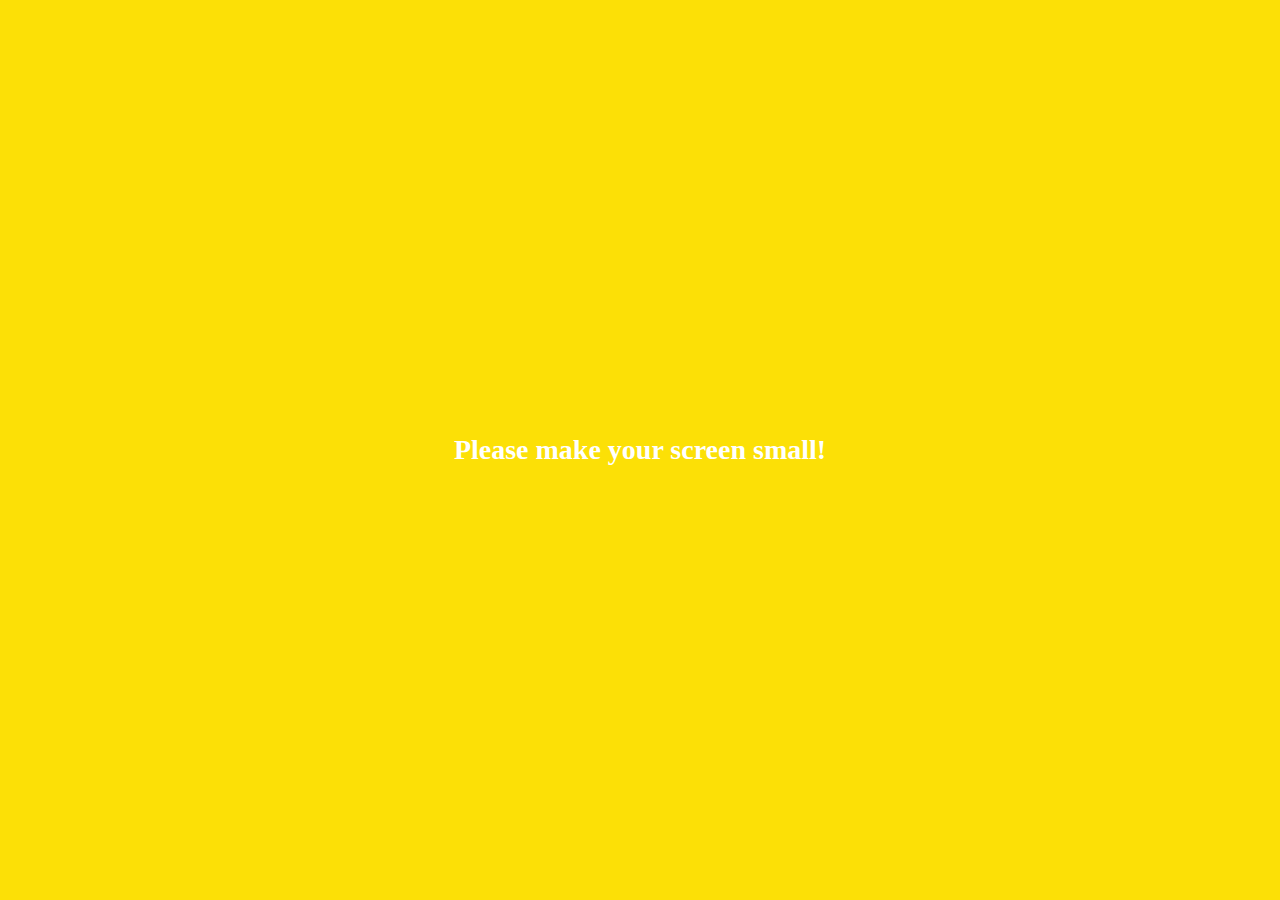
<file: index.html>
<!DOCTYPE html>
<html lang="en">
  <head>
    <meta charset="UTF-8" />
    <meta name="viewport" content="width=device-width, initial-scale=1.0" />
    <meta http-equiv="X-UA-Compatible" content="ie=edge" />
    <link
      rel="stylesheet"
      href="https://use.fontawesome.com/releases/v5.9.0/css/all.css"
      integrity="sha384-i1LQnF23gykqWXg6jxC2ZbCbUMxyw5gLZY6UiUS98LYV5unm8GWmfkIS6jqJfb4E"
      crossorigin="anonymous"
    />
    <link rel="stylesheet" href="css/style.css" />
    <title>Chats</title>
  </head>
  <body>
    <div class="status-bar">
      <div class="status-bar__column">
        <span class="status-bar__clock">13:23</span>
      </div>

      <div class="status-bar__column">
        <i class="far fa-clock"></i>
        <i class="fas fa-volume-mute"></i>
        <i class="fas fa-wifi"></i>
        <span class="status-bar__battery-level">100%</span>
        <i class="fas fa-battery-full"></i>
      </div>
    </div>

    <header class="header">
      <div class="header__header-column">
        <h1 class="class header__title">Chats</h1>
      </div>
      <div class="header__header-column">
        <span class="header__icon">
          <i class="fas fa-search"></i>
        </span>
        <span class="header__icon">
          <i class="fas fa-comment"></i>
        </span>
        <span class="header__icon">
          <i class="fas fa-cog"></i>
        </span>
      </div>
    </header>

    <main class="chats">
      <ul class="chats__list">
        <li class="chats__chat chat">
          <a href="chat.html">
            <div class="chats__chat friend friend--lg">
              <div class="friend__column">
                <img
                  src="images/avatar.png"
                  alt=""
                  class="m-avatar friend__avatar"
                />
                <div class="friend__content">
                  <span class="friend__name">
                    Lynn
                  </span>
                  <span class="friend__bottom-text">
                    Going home!
                  </span>
                </div>
              </div>

              <div class="friend__column">
                <span class="chat__timestamp">
                  March 8
                </span>
              </div>
            </div>
          </a>
        </li>
      </ul>
    </main>

    <nav class="nav">
      <ul class="nav__list">
        <li class="nav__list-item">
          <a href="friends.html" class="nav__list-link">
            <i class="far fa-user"></i>
          </a>
        </li>
        <li class="nav__list-item">
          <a href="index.html" class="nav__list-link">
            <div class="nav__badge">8</div>
            <i class="fas fa-comment"></i>
          </a>
        </li>
        <li class="nav__list-item">
          <a href="find.html" class="nav__list-link">
            <i class="fas fa-search"></i>
          </a>
        </li>
        <li class="nav__list-item">
          <a href="more.html" class="nav__list-link">
            <i class="fas fa-ellipsis-h"></i>
          </a>
        </li>
      </ul>
    </nav>
    <div class="bigScreen">
      <span class="bigScreen__text">Please make your screen small!</span>
    </div>
  </body>
</html>
</file>
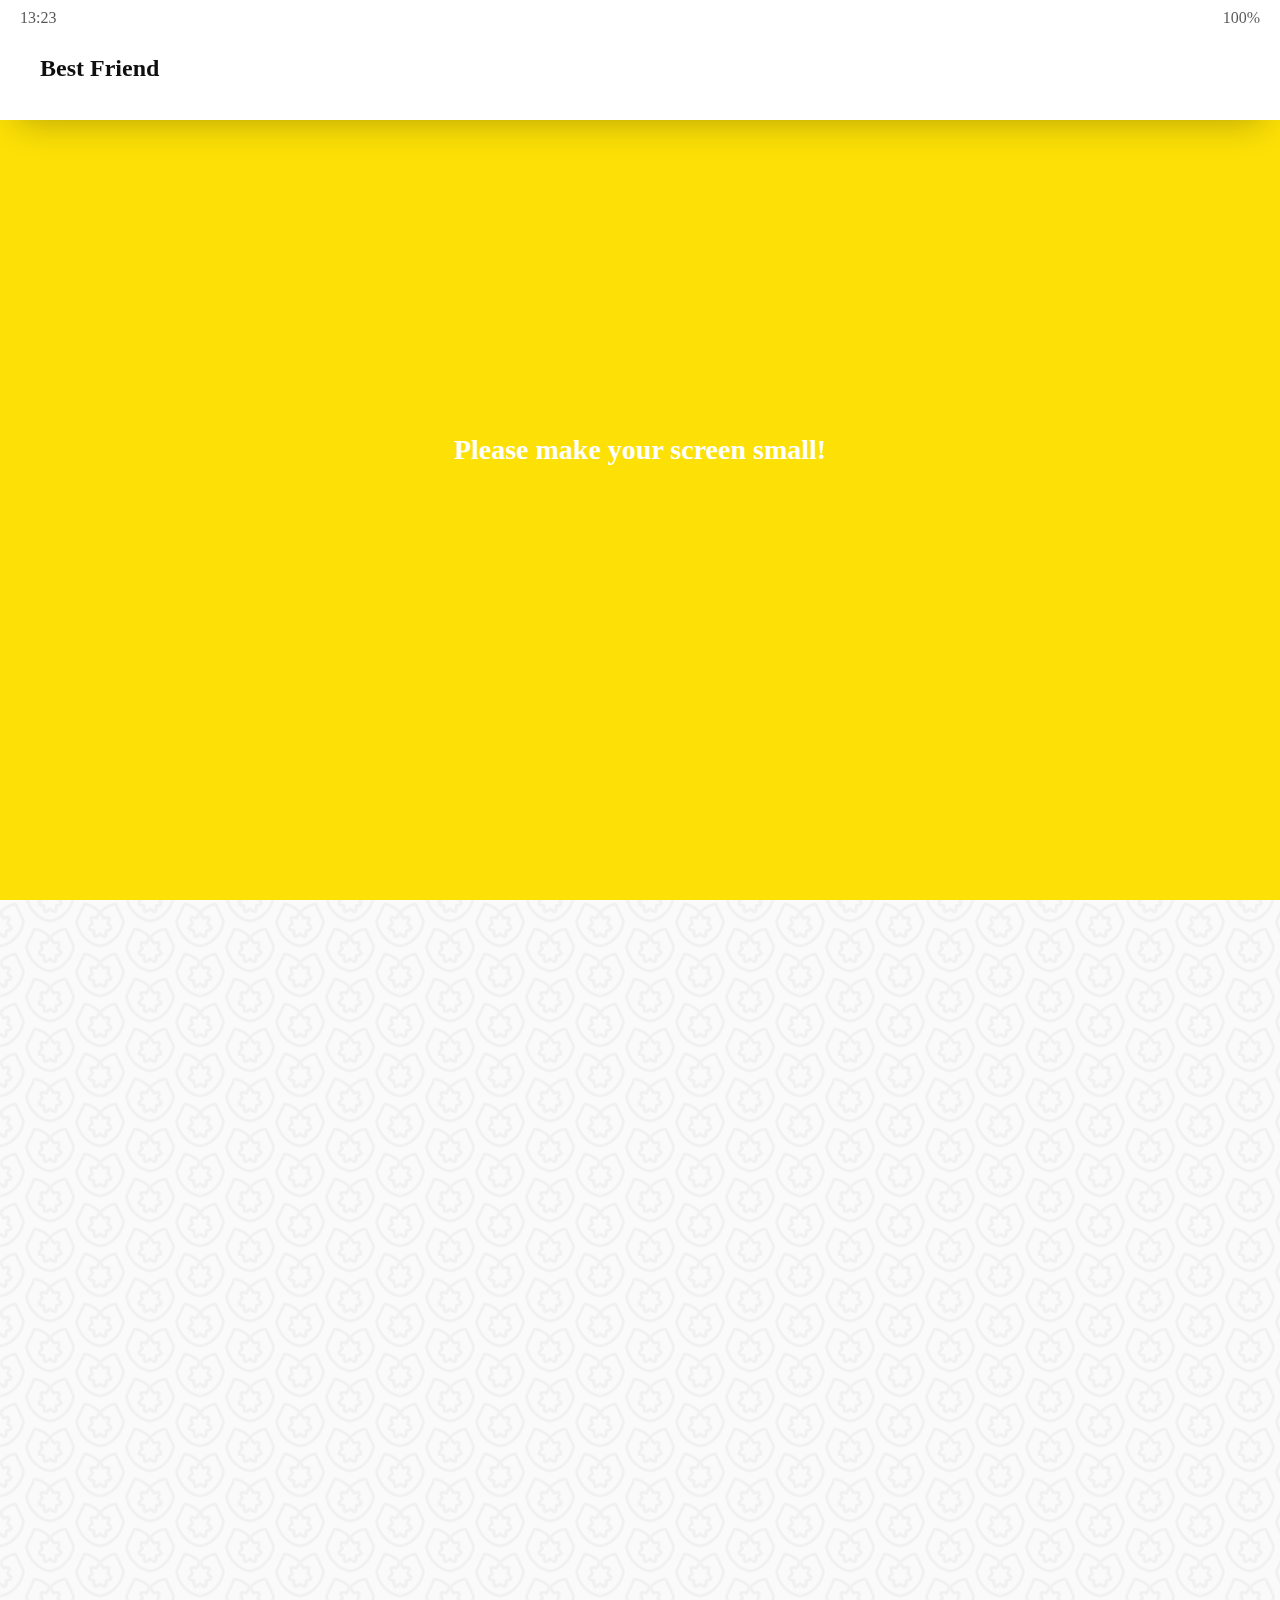
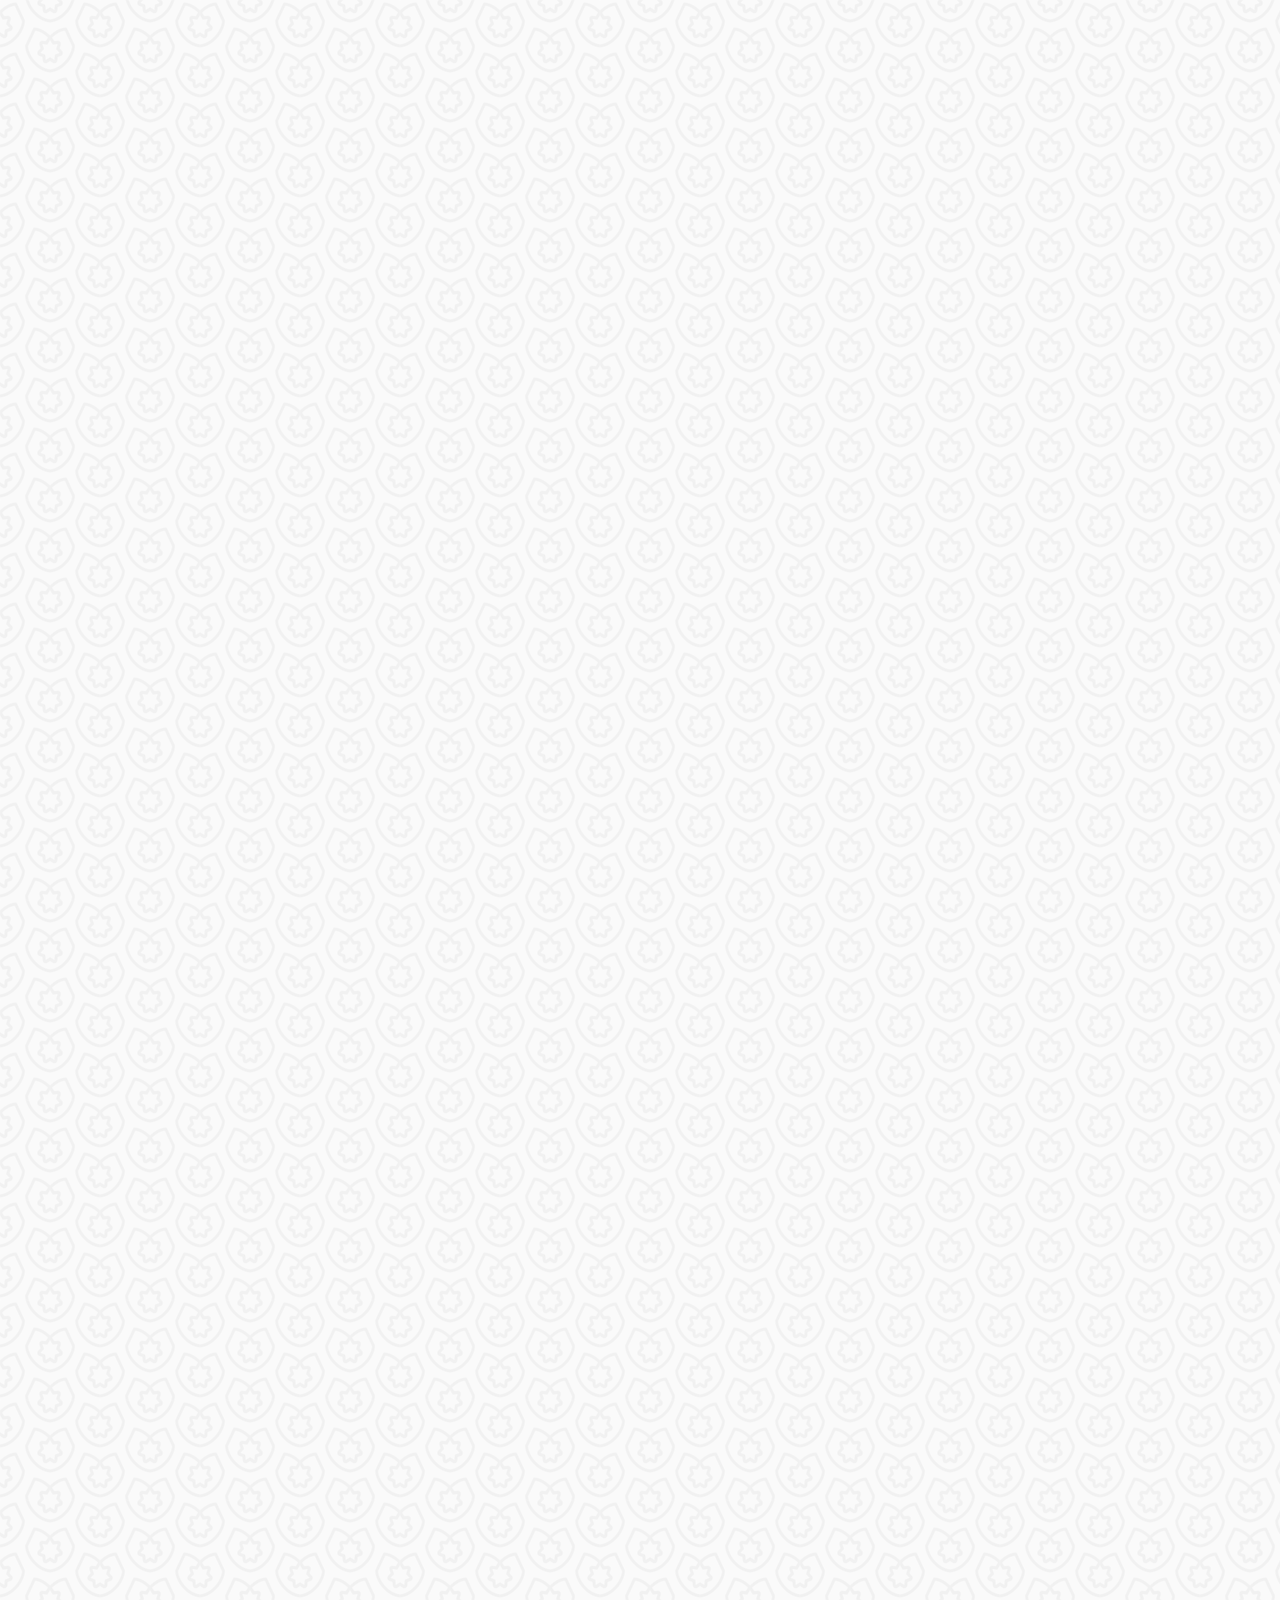
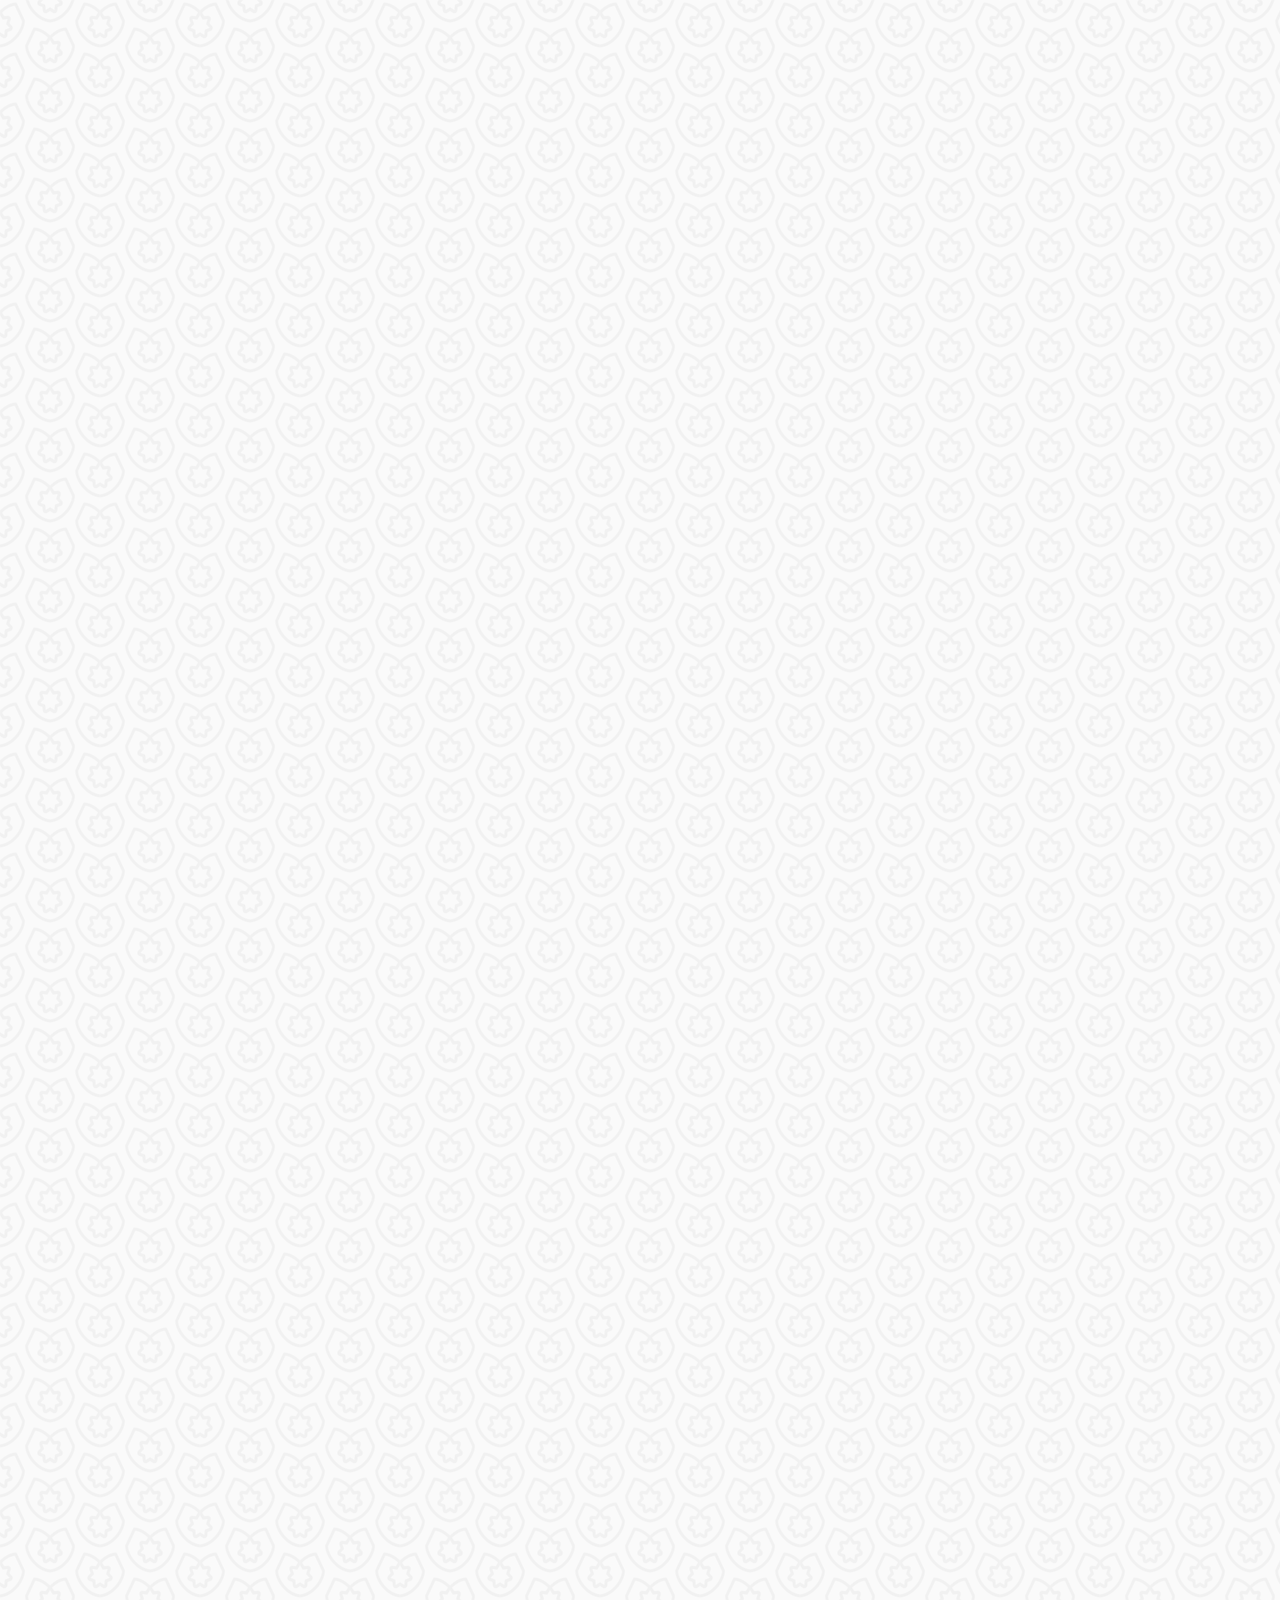
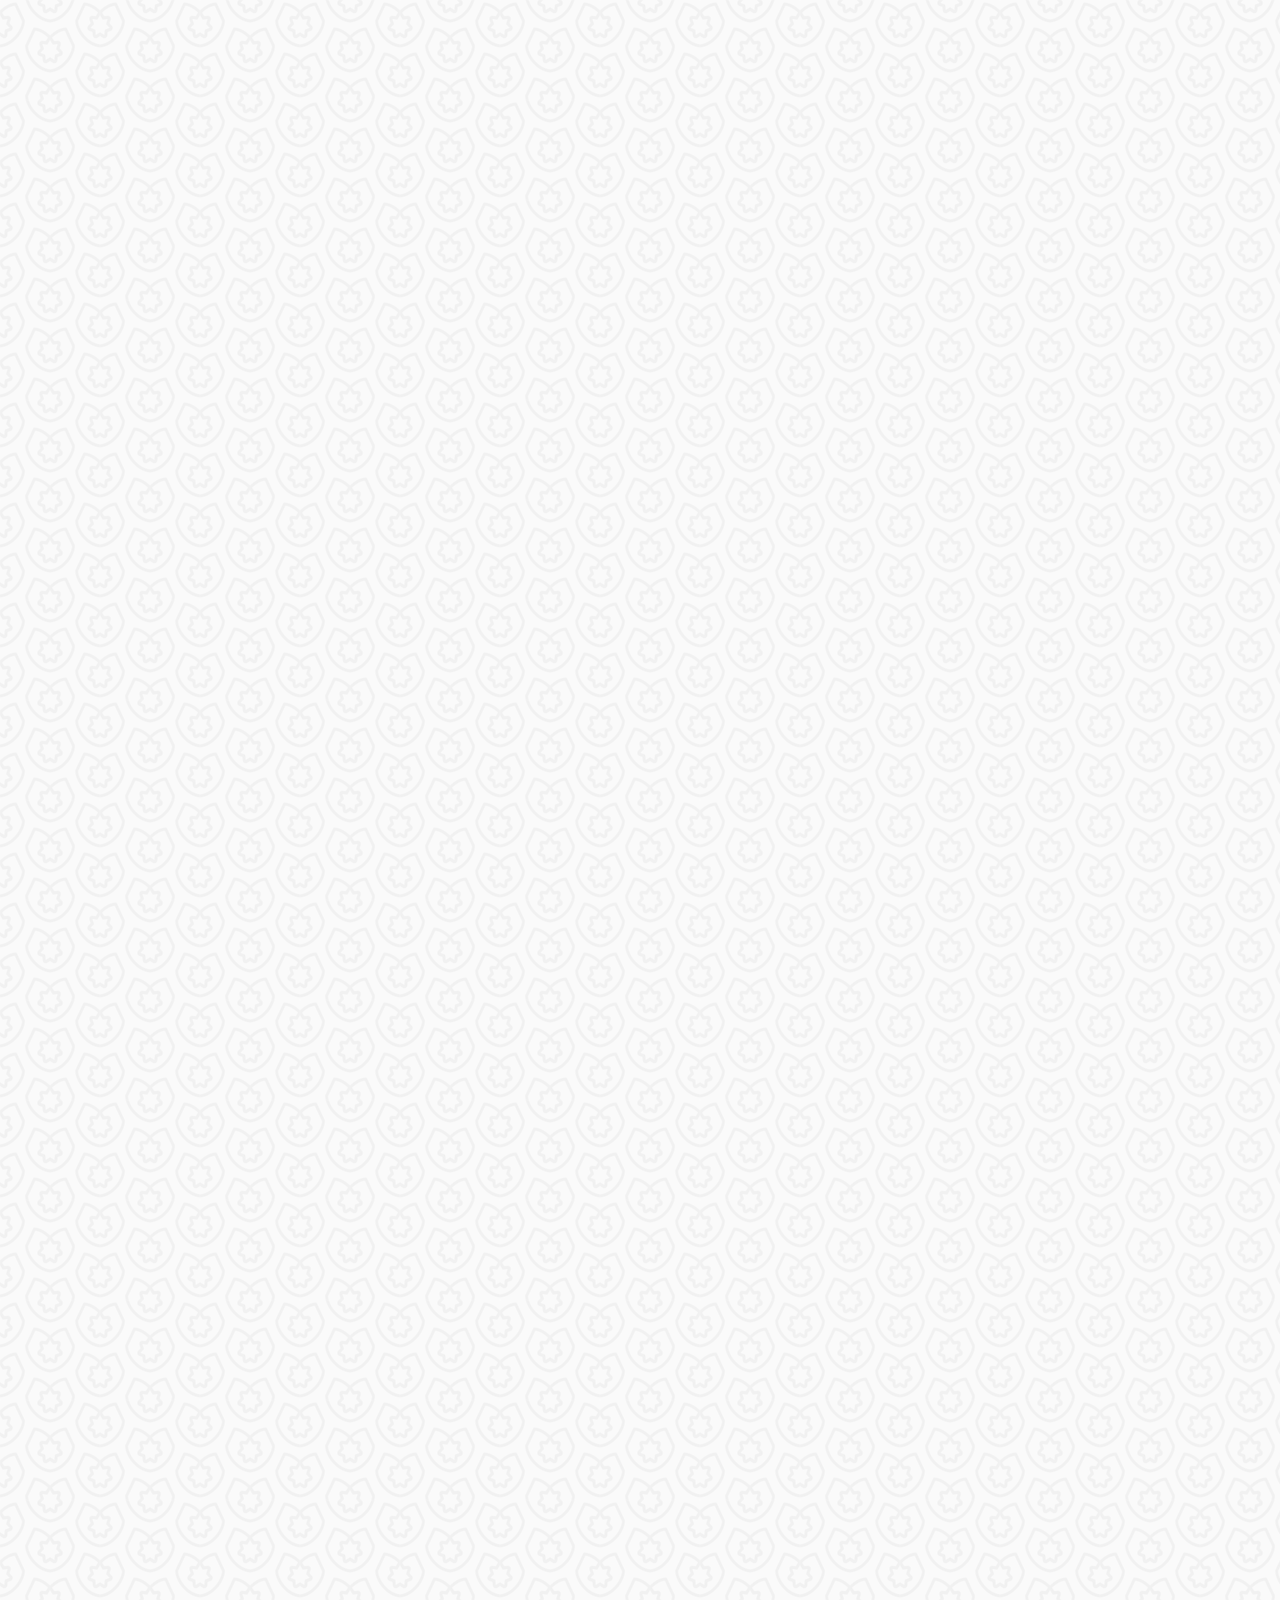
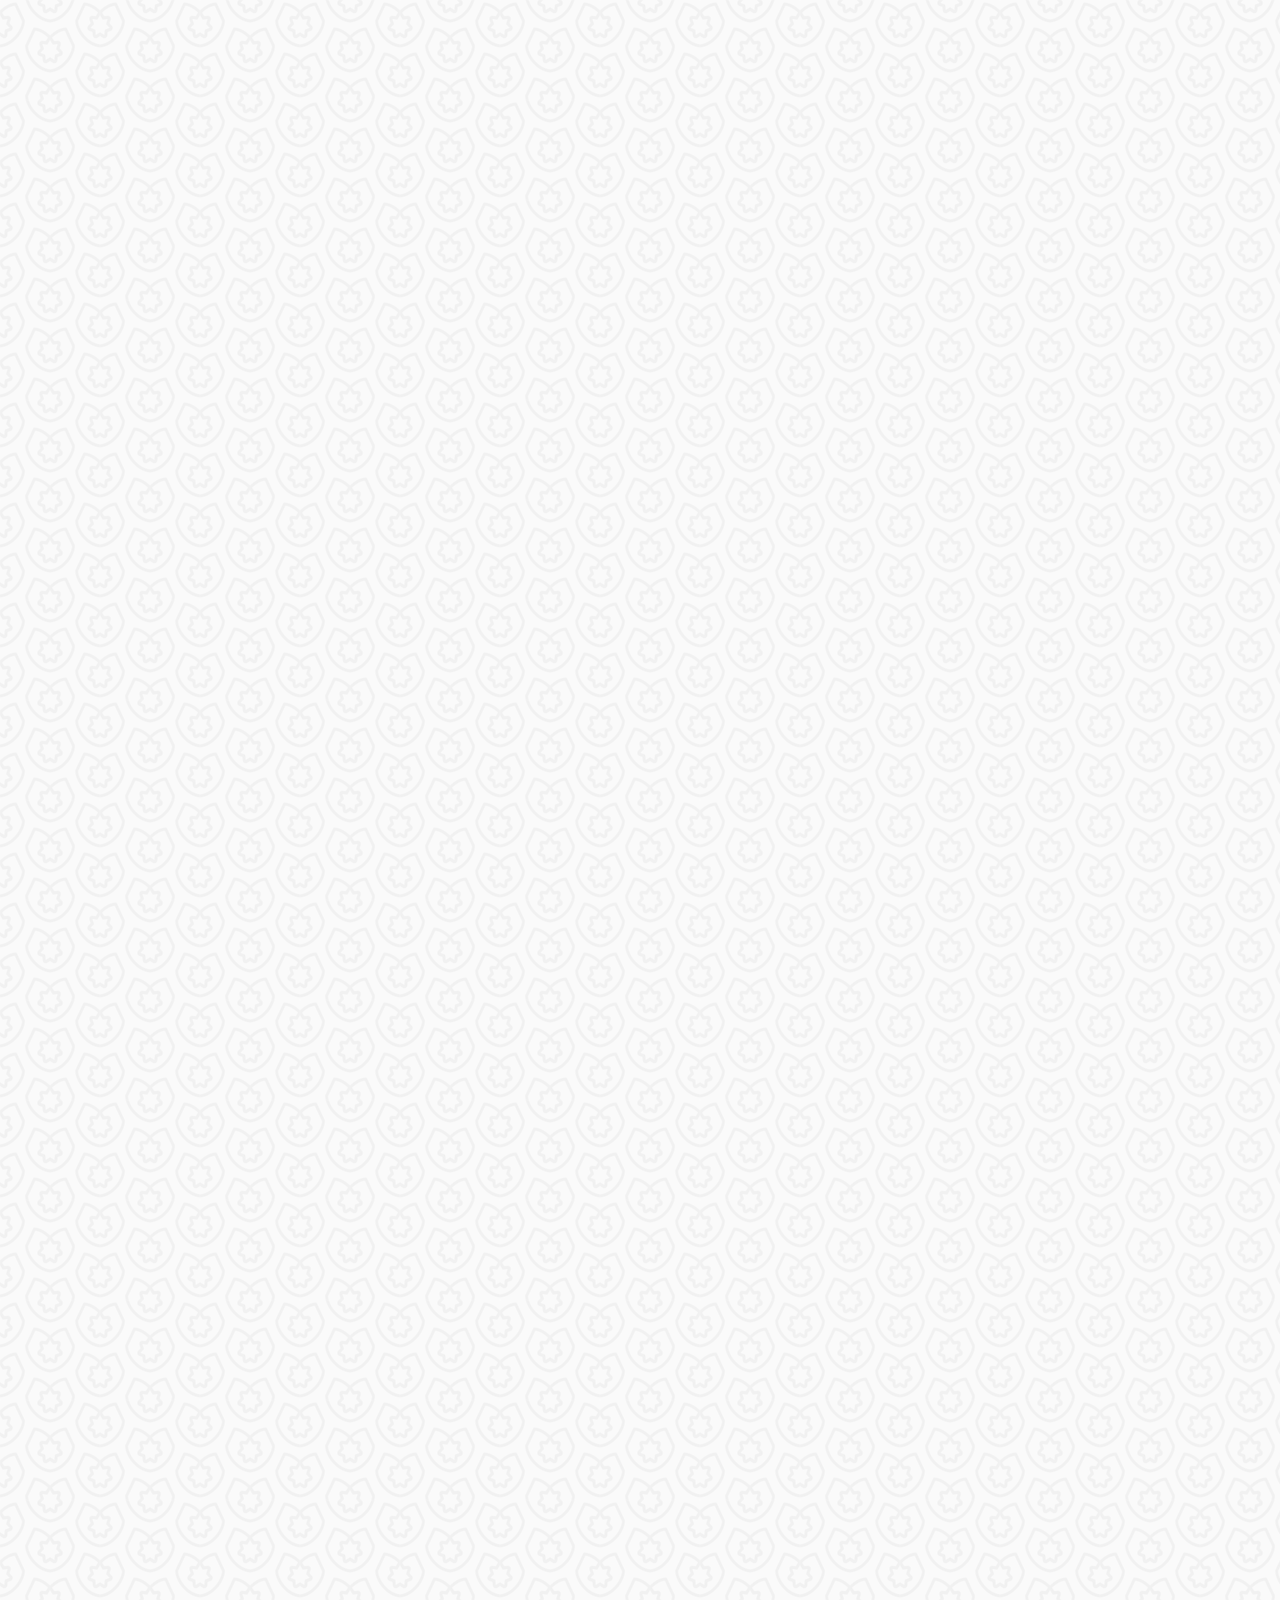
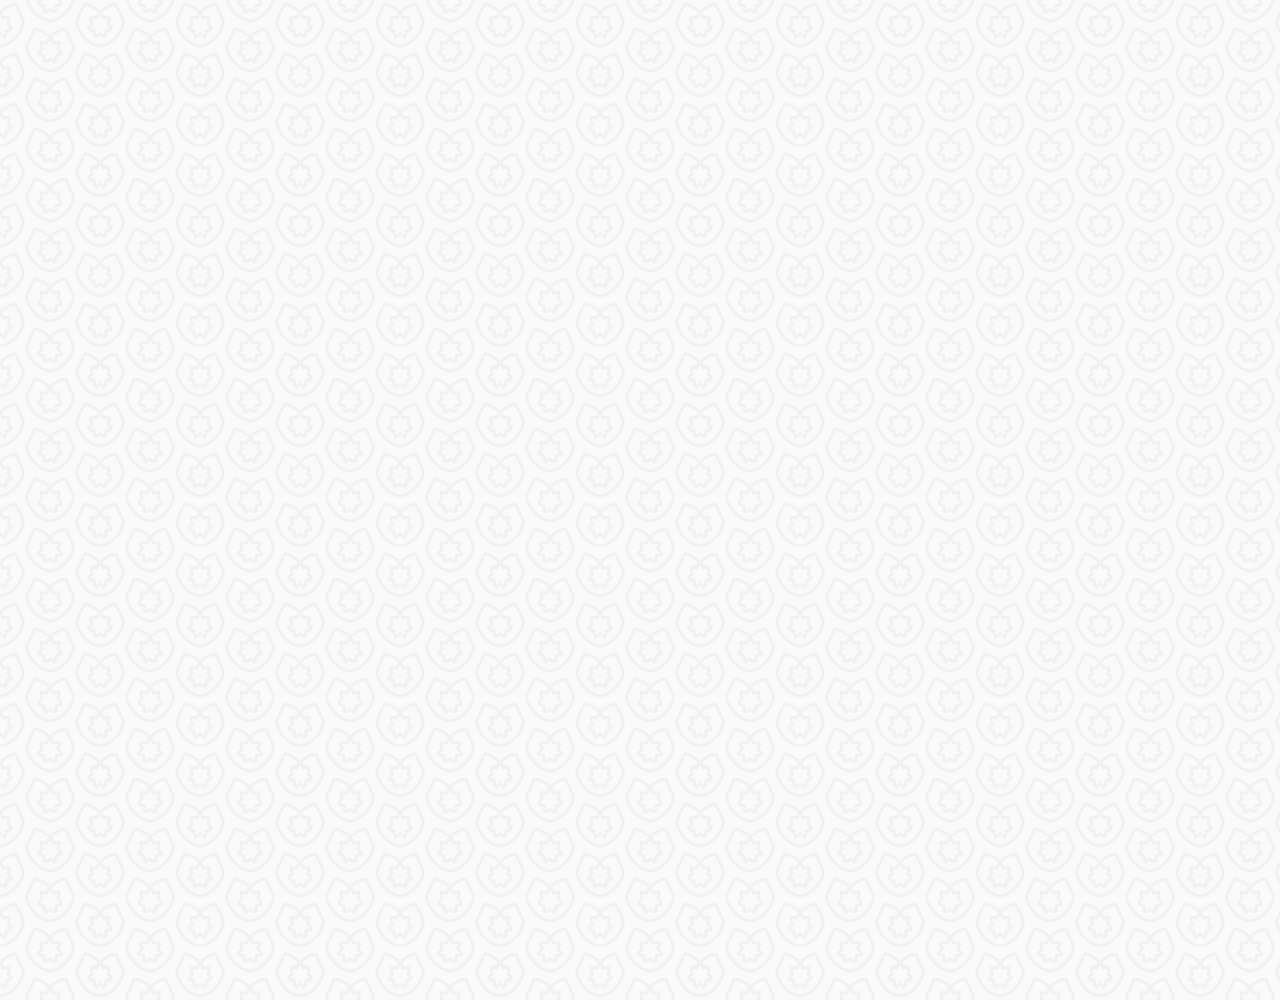
<file: chat.html>
<!DOCTYPE html>
<html lang="en">
  <head>
    <meta charset="UTF-8" />
    <meta name="viewport" content="width=device-width, initial-scale=1.0" />
    <meta http-equiv="X-UA-Compatible" content="ie=edge" />
    <link
      rel="stylesheet"
      href="https://use.fontawesome.com/releases/v5.9.0/css/all.css"
      integrity="sha384-i1LQnF23gykqWXg6jxC2ZbCbUMxyw5gLZY6UiUS98LYV5unm8GWmfkIS6jqJfb4E"
      crossorigin="anonymous"
    />
    <link rel="stylesheet" href="css/style.css" />

    <title>Chat</title>
  </head>
  <body class="chat__body">
    <div class="header-wrapper">
      <div class="status-bar">
        <div class="status-bar__column">
          <span class="status-bar__clock">13:23</span>
        </div>
        <div class="status-bar__column">
          <i class="fas fa-clock"></i>
          <i class="fas fa-volume-mute"></i>
          <i class="fas fa-wifi"></i>
          <span class="status-bar__battery-level">100%</span>
          <i class="fas fa-battery-full"></i>
        </div>
      </div>

      <header class="header">
        <div class="header__header-column">
          <a href="index.html" class="header__back-btn">
            <i class="fas fa-arrow-left"></i>
          </a>
          <h1 class="header__title">Best Friend</h1>
        </div>
        <div class="header__header-column">
          <span class="header__icon">
            <i class="fas fa-search"></i>
          </span>
          <span class="header__icon">
            <i class="fas fa-bars"></i>
          </span>
        </div>
      </header>
    </div>
    <main class="chat-screen">
      <ul class="chat__messages">
        <span class="chat__timestamp">Friday, August 2019</span>
        <li class="incoming-message message">
          <img src="images/avatar.png" class="m-avatar message__avatar" />
          <div class="message__content">
            <span class="message__bubble">
              Congrats I love you!
            </span>
            <span class="message__author">Best Friend</span>
          </div>
        </li>
        <li class="sent-message message">
          <div class="message__content">
            <span class="message__bubble">
              Thank you see you soon!
            </span>
          </div>
        </li>
        <li class="incoming-message message">
          <img src="images/avatar.png" class="m-avatar message__avatar" />
          <div class="message__content">
            <span class="message__bubble">
              Congrats I love you!
            </span>
            <span class="message__author">Best Friend</span>
          </div>
        </li>
        <li class="sent-message message">
          <div class="message__content">
            <span class="message__bubble">
              Thank you see you soon!
            </span>
          </div>
        </li>
      </ul>
    </main>

    <div class="chat__write-container">
      <input type="text" class="chat__write" placeholder="Send message" />
      <div class="chat__icon-left chat__icon">
        <i class="far fa-plus-square"></i>
      </div>
      <div class="chat__icon-right chat__icon">
        <span class="chat__write-icon">
          <i class="far fa-smile-wink"></i>
        </span>
        <span class="chat__write-icon">
          <i class="fas fa-microphone"></i>
        </span>
      </div>
    </div>
    <div class="bigScreen">
      <span class="bigScreen__text">Please make your screen small!</span>
    </div>
  </body>
</html>
</file>
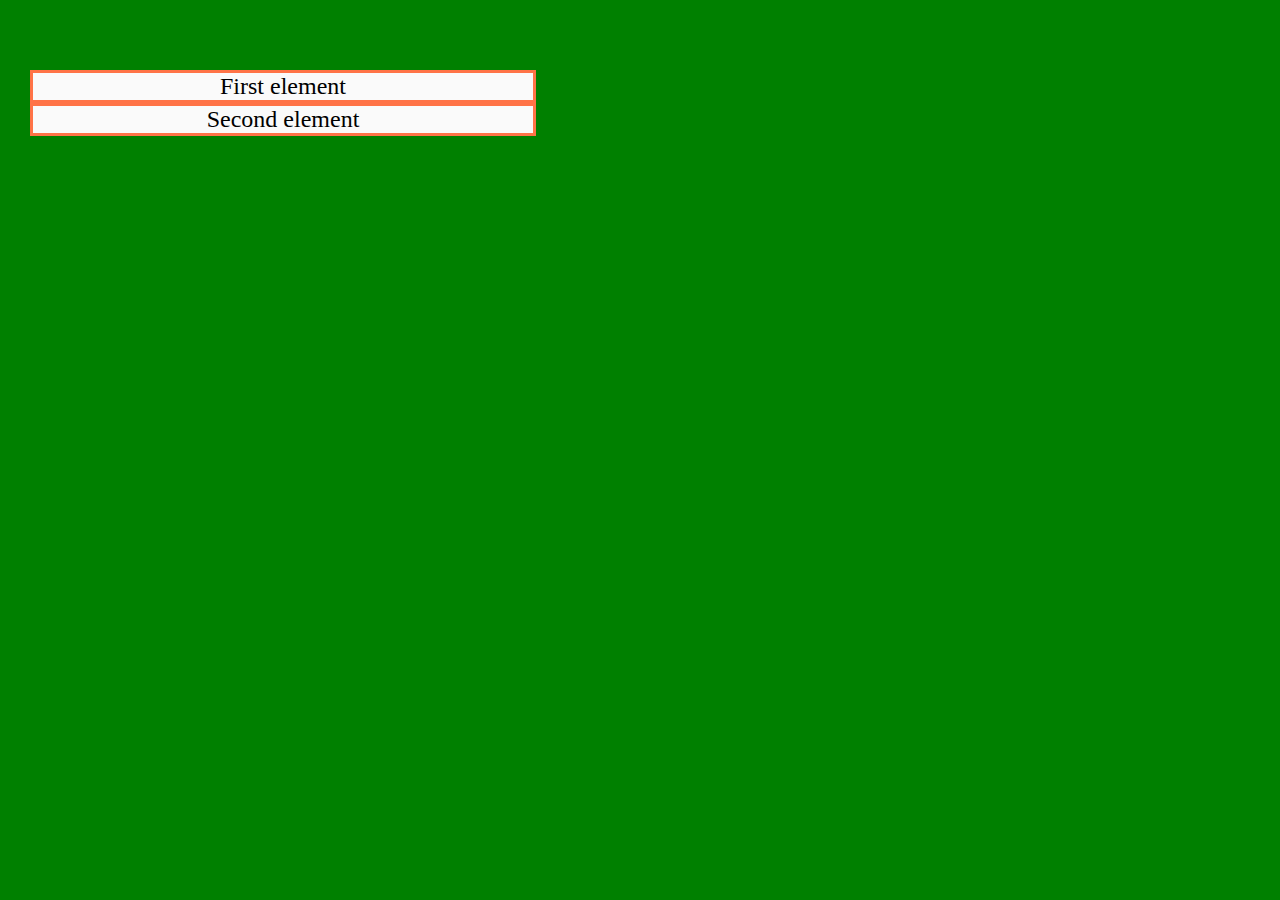
<file: css_test.html>
<!DOCTYPE html>
<html lang="en">
  <head>
    <meta charset="UTF-8" />
    <meta name="viewport" content="width=device-width, initial-scale=1.0" />
    <meta http-equiv="X-UA-Compatible" content="ie=edge" />
    <title>Document</title>
    <style>
      body,
      html {
        height: 100%;
        margin: 0;
        padding: 0;
      }
      body {
        height: 400%;
        background-color: green;
      }
      /* Position fixed
      #boxOne {
          height: 300px;
          width: 300px;
          background-color: yellow;
          position: static;
        }
        #boxTwo {
          height: 300px;
          width: 300px;
          background-color: green;
          position: fixed;
          bottom : 10px;
        } */
      /*       .abs-box {
        width: 400px;
        height: 400px;
        background-color: yellow;
        position: relative;
      }
      .abs-child {
        width: 100px;
        height: 100px;
        background-color: green;
        position: absolute;
        right: 10px;
      } */
      html,
      body {
        height: 100%;
      }
      /*       .father {
        display: flex;
        justify-content: center;
        align-items: center;
        flex-direction: row-reverse;
        flex-wrap: nowrap;
        height: 100%;
      }
      .box {
        background-color: red;
        width: 200px;
        height: 100px;
        border: 1px solid black;
        display: flex;
        justify-content: center;
        color: white;
      } */
      /*       input[type="submit"] {
        background-color: red;
      }
      input[type="password"] {
        background-color: blue;
      }
      input {
        border: 1px solid yellow;
      }
      .box {
        background-color: purple;
        display: block;
        height: 100px;
        border: 1px solid black;
      }
      .box:nth-child(2n) {
        background-color: pink;
      }
      .container > .box {
        background-color: yellow;
      }
      .child {
        background-color: silver;
        width: 40px;
      } */
      .box:focus {
        background-color: yellow;
      }
      #first_element {
        position: relative;
        left: 30px;
        top: 70px;
        width: 500px;
        background-color: #fafafa;
        border: solid 3px #ff7347;
        font-size: 24px;
        text-align: center;
      }
      #second_element {
        position: relative;
        left: 30px;
        top: 70px;
        width: 500px;
        background-color: #fafafa;
        border: solid 3px #ff7347;
        font-size: 24px;
        text-align: center;
      }
    </style>
  </head>
  <body>
    <div id="first_element">First element</div>
    <div id="second_element">Second element</div>
    <!--     <textarea class="box">lalalalala</textarea>
 -->
    <!--     <div class="container">
      <div class="box">
        <div class="box child"></div>
      </div>
      <div class="box"></div>
      <div class="box"></div>
      <div class="box"></div>
      <div class="box"></div>
      <div class="box"></div>
      <div class="box"></div>
      <div class="box">
        <input type="password" />
        <input type="submit" />
      </div>
    </div>
 -->
    <!--     <div class="div father">
      <div class="box">1</div>
      <div class="box">2</div>
      <div class="box">3</div>
      <div class="box">4</div>
      <div class="box">5</div>
      <div class="box">6</div>
      <div class="box">7</div>
      <div class="box">8</div>
      <div class="box">9</div>
      <div class="box">10</div>
    </div> -->
    <!--    <div class="abs-box">
      <div class="abs-child"></div>
    </div> -->
    <!-- Position fixed
    <div id="boxOne">
      <div class="box-child"></div>
    </div>
    <div id="boxTwo">
      <div class="box-child"></div>
    </div> -->
  </body>
</html>
</file>
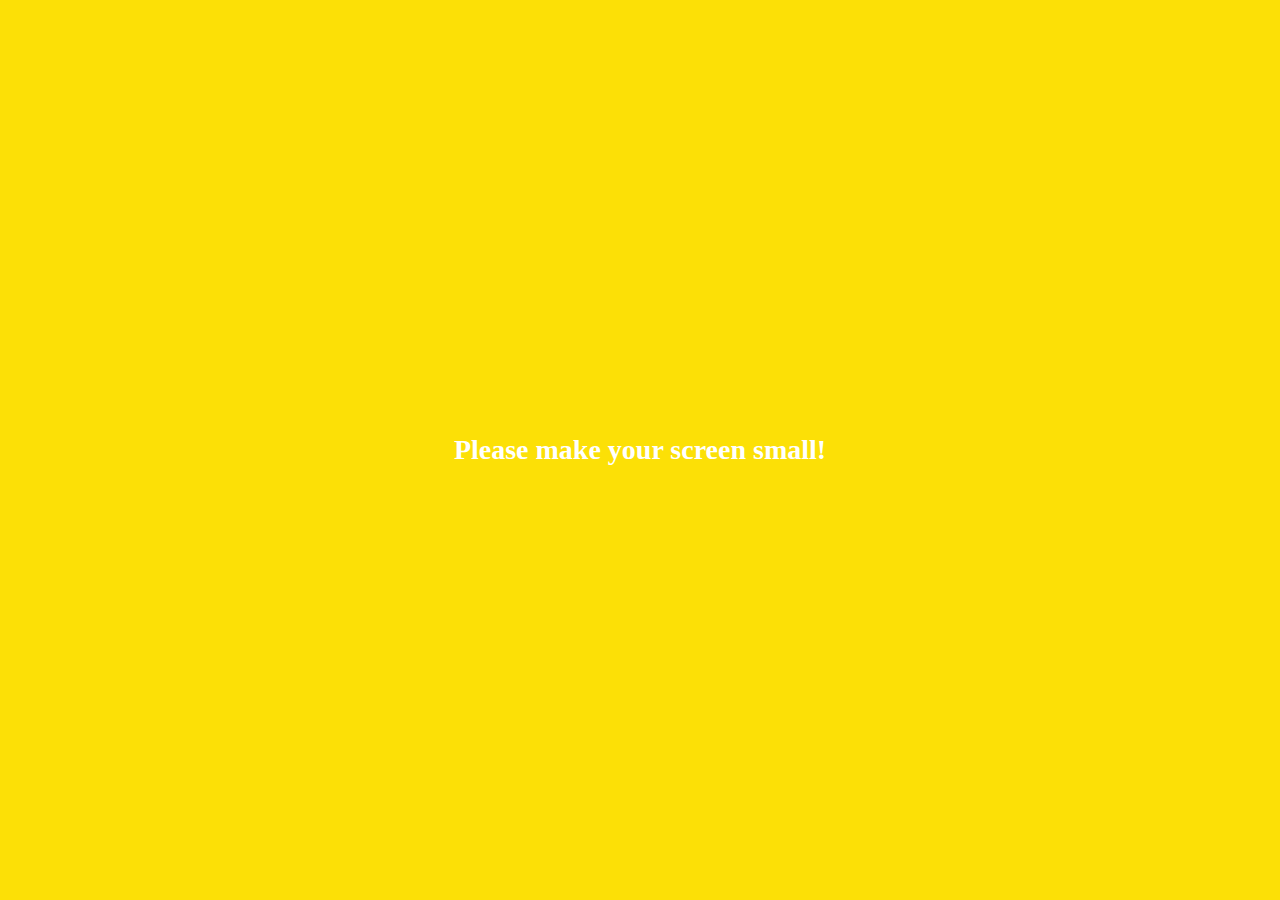
<file: find.html>
<!DOCTYPE html>
<html lang="en">
  <head>
    <meta charset="UTF-8" />
    <meta name="viewport" content="width=device-width, initial-scale=1.0" />
    <meta http-equiv="X-UA-Compatible" content="ie=edge" />
    <link
      rel="stylesheet"
      href="https://use.fontawesome.com/releases/v5.9.0/css/all.css"
      integrity="sha384-i1LQnF23gykqWXg6jxC2ZbCbUMxyw5gLZY6UiUS98LYV5unm8GWmfkIS6jqJfb4E"
      crossorigin="anonymous"
    />
    <link rel="stylesheet" href="css/style.css" />

    <title>Find</title>
  </head>
  <body>
    <div class="status-bar">
      <div class="status-bar__column">
        <span class="status-bar__clock">13:23</span>
      </div>
      <div class="status-bar__column">
        <i class="far fa-clock"></i>
        <i class="fas fa-volume-mute"></i>
        <i class="fas fa-wifi"></i>
        <span class="status-bar__battery-level">100%</span>
        <i class="fas fa-battery-full"></i>
      </div>
    </div>
    <header class="header">
      <div class="header__header-column">
        <h1 class="class header__title">Find</h1>
      </div>
      <div class="header__header-column">
        <span class="header__icon">
          <i class="fas fa-search"></i>
        </span>

        <span class="header__icon">
          <i class="fas fa-cog"></i>
        </span>
      </div>
    </header>

    <main class="find">
      <header class="find__header">
        <ul class="find__header-list">
          <li class="find__header-btn header-btn">
            <span class="header-btn__icon">
              <i class="fas fa-qrcode fa-2x"></i>
            </span>
            <span class="header-btn__title">
              QR Code
            </span>
          </li>
          <li class="find__header-btn header-btn">
            <span class="header-btn__icon">
              <i class="fas fa-user-plus fa-2x"></i>
            </span>
            <span class="header-btn__title">
              Add by Contacts
            </span>
          </li>
          <li class="find__header-btn header-btn">
            <span class="header-btn__icon">
              <i class="fas fa-passport fa-2x"></i>
            </span>
            <span class="header-btn__title">
              Add by ID
            </span>
          </li>
          <li class="find__header-btn header-btn">
            <span class="header-btn__icon">
              <i class="fas fa-envelope fa-2x"></i>
            </span>
            <span class="header-btn__title">
              Invite
            </span>
          </li>
        </ul>
      </header>

      <ul class="find__recommended">
        <h5 class="find__title">
          Recommended friends
        </h5>
        <li class="find__friend friend friend--lg">
          <div class="friend__column">
            <img src="images/avatar.png" alt="" class="friend__avatar" />
            <div class="friend__content">
              <span class="friend__name">
                DAESUNG Hwang
              </span>
            </div>
          </div>

          <div class="friend__column">
            <div class="friend__add-btn">
              <i class="fas fa-user-plus fa-2x"></i>
            </div>
          </div>
        </li>
      </ul>
    </main>
    <nav class="nav">
      <ul class="nav__list">
        <li class="nav__list-item">
          <a href="friends.html" class="nav__list-link">
            <i class="far fa-user"></i>
          </a>
        </li>
        <li class="nav__list-item">
          <a href="index.html" class="nav__list-link">
            <i class="far fa-comment"></i>
          </a>
        </li>
        <li class="nav__list-item">
          <a href="find.html" class="nav__list-link">
            <i class="fas fa-search"></i>
          </a>
        </li>
        <li class="nav__list-item">
          <a href="more.html" class="nav__list-link">
            <i class="fas fa-ellipsis-h"></i>
          </a>
        </li>
      </ul>
    </nav>
    <div class="bigScreen">
      <span class="bigScreen__text">Please make your screen small!</span>
    </div>
  </body>
</html>
</file>
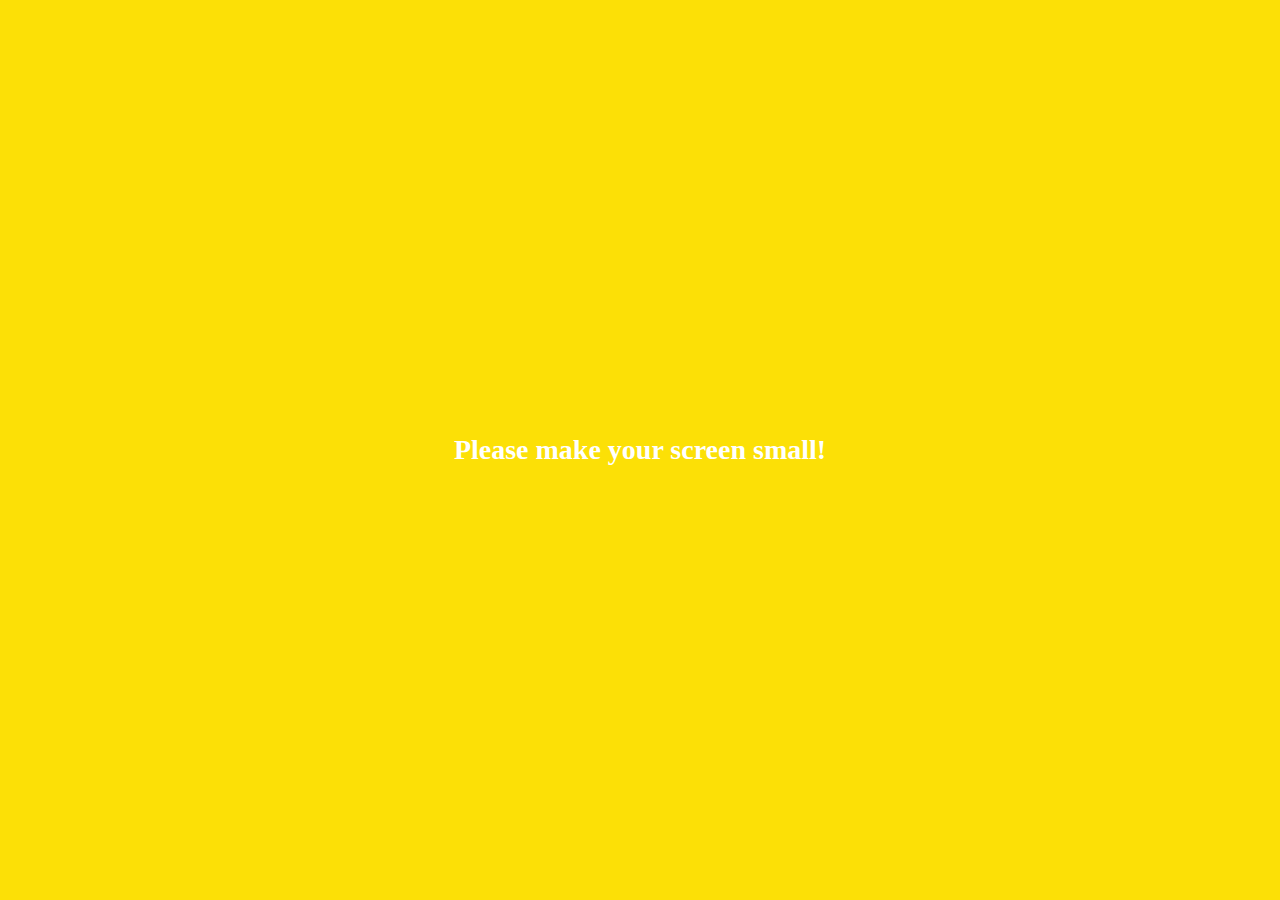
<file: friends.html>
<!DOCTYPE html>
<html lang="en">
  <head>
    <meta charset="UTF-8" />
    <meta name="viewport" content="width=device-width, initial-scale=1.0" />
    <meta http-equiv="X-UA-Compatible" content="ie=edge" />
    <link
      rel="stylesheet"
      href="https://use.fontawesome.com/releases/v5.9.0/css/all.css"
      integrity="sha384-i1LQnF23gykqWXg6jxC2ZbCbUMxyw5gLZY6UiUS98LYV5unm8GWmfkIS6jqJfb4E"
      crossorigin="anonymous"
    />
    <link rel="stylesheet" href="css/style.css" />

    <title>Friends</title>
  </head>
  <body>
    <div class="status-bar">
      <div class="status-bar__column">
        <span class="status-bar__clock">13:23</span>
      </div>
      <div class="status-bar__column">
        <i class="far fa-clock"></i>
        <i class="fas fa-volume-mute"></i>
        <i class="fas fa-wifi"></i>
        <span class="status-bar__battery-level">100%</span>
        <i class="fas fa-battery-full"></i>
      </div>
    </div>

    <header class="header">
      <div class="header__header-column">
        <h1 class="class header__title">Friends</h1>
      </div>
      <div class="header__header-column">
        <span class="header__icon">
          <i class="fas fa-search"></i>
        </span>

        <span class="header__icon">
          <i class="fas fa-cog"></i>
        </span>
      </div>
    </header>

    <main class="friends">
      <header class="friend__header">
        <div class="friends__friend friend">
          <div class="friend__column">
            <img
              src="images/avatar.png"
              alt=""
              class="g-avatar friend__avatar"
            />
            <div class="friend__content">
              <span class="friend__name">
                DAESUNG Hwang
              </span>
              <span class="friend__status">
                Hi, good
              </span>
            </div>
          </div>
        </div>
      </header>

      <div class="friends__plus">
        <h5 class="friends__title">Plus friend</h5>
        <div class="friends__friend friend">
          <div class="friend__column">
            <img src="images/avatar.png" alt="" class="friend__avatar" />
            <div class="friend__content">
              <span class="friend__name">
                Plus Friend
              </span>
            </div>
          </div>
        </div>
      </div>

      <h5 class="friends__title">Friends 14</h5>
      <ul class="friends__list">
        <li class="friends__friend friend friend--lg">
          <div class="friend__column">
            <img src="images/avatar.png" alt="" class="friend__avatar" />
            <div class="friend__content">
              <span class="friend__name">
                DAESUNG Hwang
              </span>
              <span class="friend__status">
                Hi, good
              </span>
            </div>
          </div>

          <div class="friend__column">
            <div class="friend__now-listening">
              <span
                >FTISLAND
                <i class="fas fa-play"></i>
              </span>
            </div>
          </div>
        </li>
      </ul>
    </main>

    <nav class="nav">
      <ul class="nav__list">
        <li class="nav__list-item">
          <a href="friends.html" class="nav__list-link">
            <i class="fas fa-user"></i>
          </a>
        </li>
        <li class="nav__list-item">
          <a href="index.html" class="nav__list-link">
            <i class="far fa-comment"></i>
          </a>
        </li>
        <li class="nav__list-item">
          <a href="find.html" class="nav__list-link">
            <i class="fas fa-search"></i>
          </a>
        </li>
        <li class="nav__list-item">
          <a href="more.html" class="nav__list-link">
            <i class="fas fa-ellipsis-h"></i>
          </a>
        </li>
      </ul>
    </nav>
    <div class="bigScreen">
      <span class="bigScreen__text">Please make your screen small!</span>
    </div>
  </body>
</html>
</file>
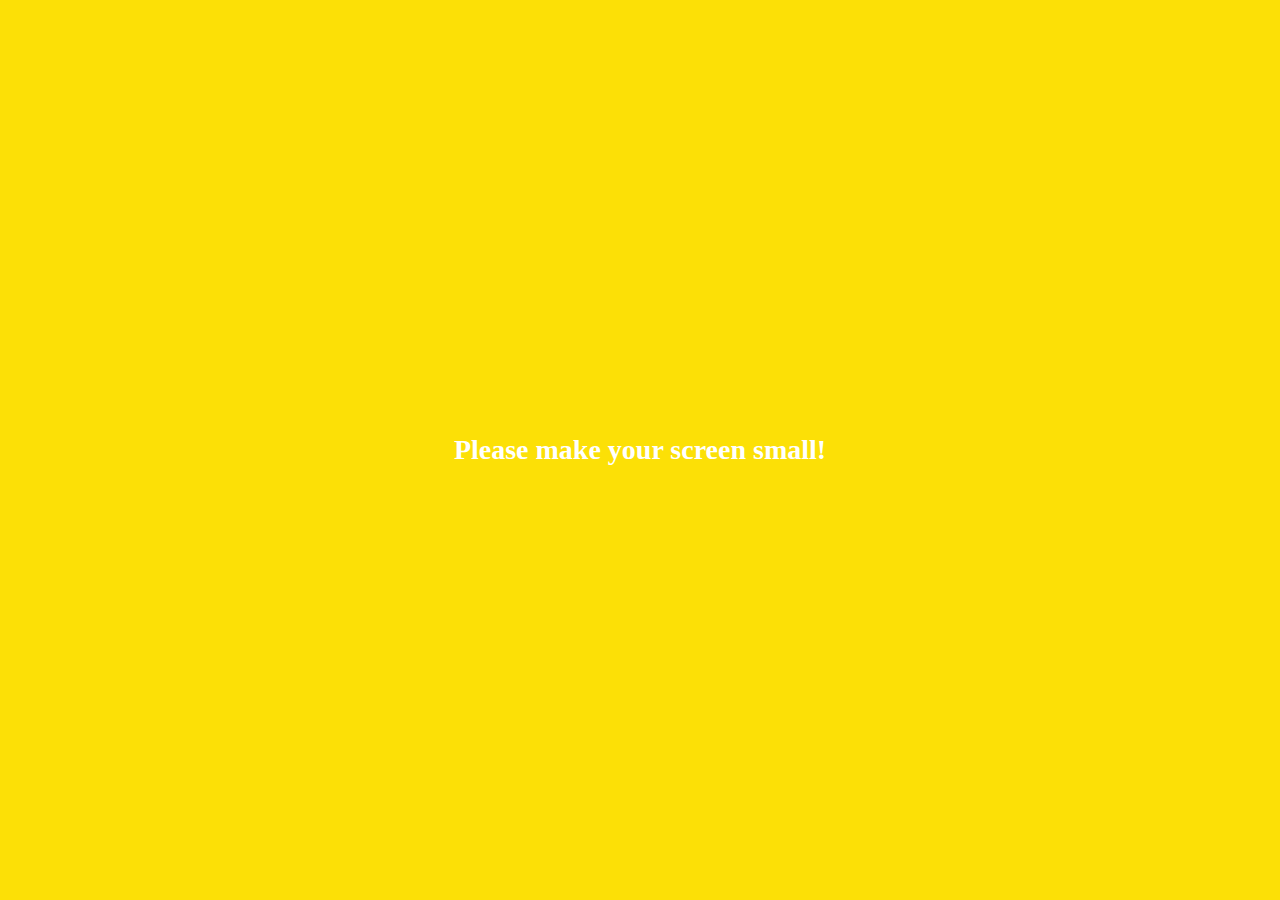
<file: more.html>
<!DOCTYPE html>
<html lang="en">
  <head>
    <meta charset="UTF-8" />
    <meta name="viewport" content="width=device-width, initial-scale=1.0" />
    <meta http-equiv="X-UA-Compatible" content="ie=edge" />
    <link
      rel="stylesheet"
      href="https://use.fontawesome.com/releases/v5.9.0/css/all.css"
      integrity="sha384-i1LQnF23gykqWXg6jxC2ZbCbUMxyw5gLZY6UiUS98LYV5unm8GWmfkIS6jqJfb4E"
      crossorigin="anonymous"
    />
    <link rel="stylesheet" href="css/style.css" />

    <title>More</title>
  </head>
  <body>
    <div class="status-bar">
      <div class="status-bar__column">
        <span class="status-bar__clock">13:23</span>
      </div>
      <div class="status-bar__column">
        <i class="far fa-clock"></i>
        <i class="fas fa-volume-mute"></i>
        <i class="fas fa-wifi"></i>
        <span class="status-bar__battery-level">100%</span>
        <i class="fas fa-battery-full"></i>
      </div>
    </div>
    <header class="header">
      <div class="header__header-column">
        <h1 class="class header__title">More</h1>
      </div>
      <div class="header__header-column">
        <span class="header__icon">
          <i class="fas fa-search"></i>
        </span>
        <span class="header__icon">
          <i class="fas fa-qrcode"></i>
        </span>
        <span class="header__icon">
          <a href="settings.html">
            <i class="fas fa-cog"></i>
          </a>
        </span>
      </div>
    </header>
    <main class="more">
      <header class="more__header">
        <div class="friends__friend friend friend--lg">
          <div class="friend__column">
            <img
              src="images/avatar.png"
              alt=""
              class="g-avatar friend__avatar"
            />
            <div class="friend__content">
              <span class="friend__name">
                DAESUNG Hwang
              </span>
              <span class="friend__status">
                hds2g22@gmail.com
              </span>
            </div>
          </div>

          <div class="friend__column">
            <i class="far fa-comment-alt fa-2x"></i>
          </div>
        </div>
        <ul class="more__btn-list">
          <li class="more__btn">
            <span class="more__btn-icon">
              <i class="far fa-smile fa-2x"></i>
            </span>
            <span class="more__btn-title">Emoticons</span>
          </li>
          <li class="more__btn">
            <span class="more__btn-icon">
              <i class="fas fa-brush fa-2x"></i>
            </span>
            <span class="more__btn-title">Themes</span>
          </li>
          <li class="more__btn">
            <span class="more__btn-icon">
              <i class="fab fa-kickstarter-k fa-2x"></i>
            </span>
            <span class="more__btn-title">Account</span>
          </li>
        </ul>
      </header>
      <section class="more__suggestions">
        <h5 class="more__title">Suggestions</h5>
        <ul class="more__suggestions-list">
          <li class="more__suggestions suggestion">
            <span class="suggestion__icon">
              <i class="fas fa-quote-right fa-2x"></i>
            </span>
            <span class="suggestion__title">Kakao Story</span>
          </li>
          <li class="more__suggestions suggestion">
            <span class="suggestion__icon">
              <i class="fas fa-beer fa-2x"></i>
            </span>
            <span class="suggestion__title">Kakao Friend</span>
          </li>
          <li class="more__suggestions suggestion">
            <span class="suggestion__icon">
              <i class="fas fa-gamepad fa-2x"></i>
            </span>
            <span class="suggestion__title">Friends Jam</span>
          </li>
        </ul>
      </section>
    </main>
    <nav class="nav">
      <ul class="nav__list">
        <li class="nav__list-item">
          <a href="friends.html" class="nav__list-link">
            <i class="far fa-user"></i>
          </a>
        </li>
        <li class="nav__list-item">
          <a href="index.html" class="nav__list-link">
            <i class="far fa-comment"></i>
          </a>
        </li>
        <li class="nav__list-item">
          <a href="find.html" class="nav__list-link">
            <i class="fas fa-search"></i>
          </a>
        </li>
        <li class="nav__list-item">
          <a href="more.html" class="nav__list-link">
            <i class="fas fa-ellipsis-h"></i>
          </a>
        </li>
      </ul>
    </nav>
    <div class="bigScreen">
      <span class="bigScreen__text">Please make your screen small!</span>
    </div>
  </body>
</html>
</file>
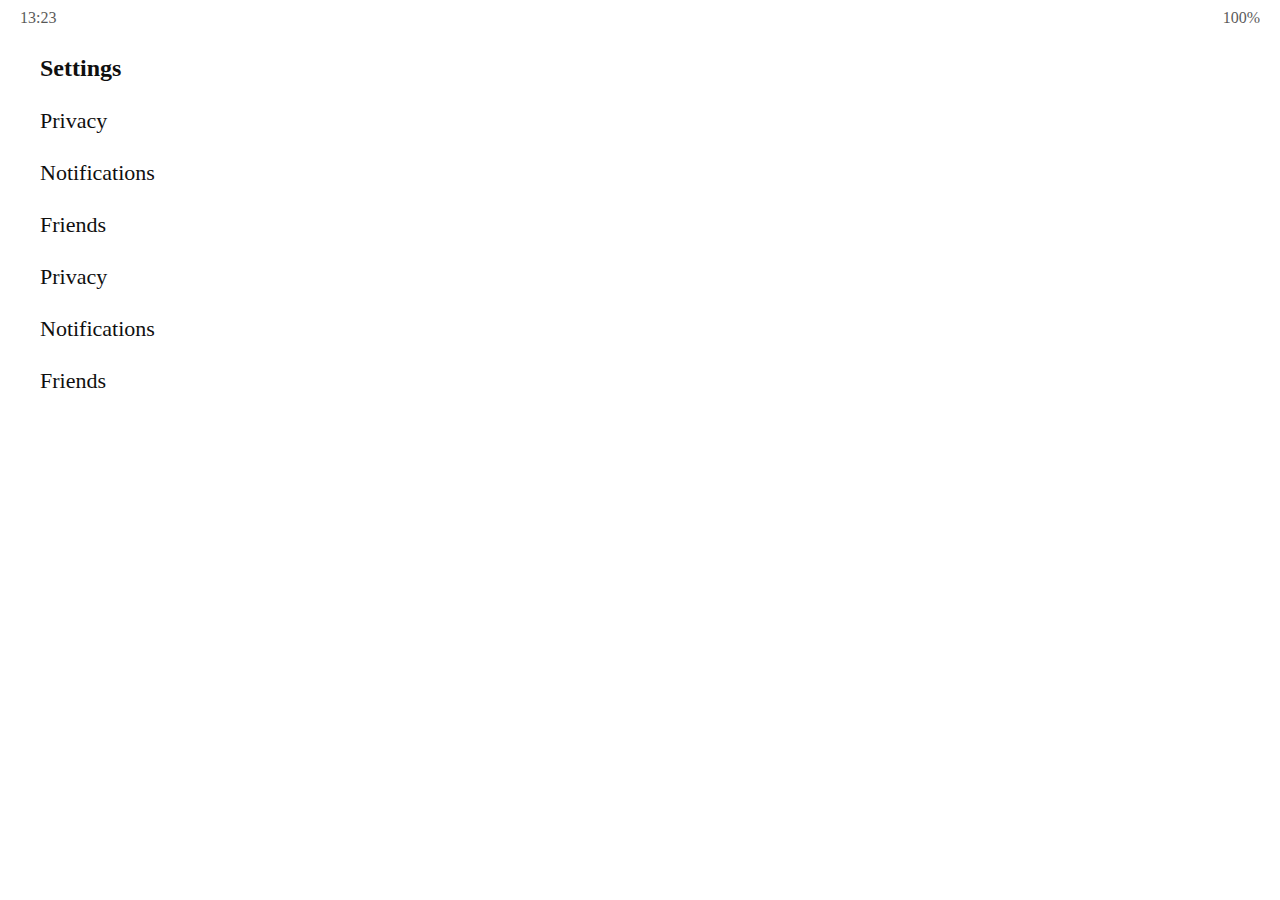
<file: settings.html>
<!DOCTYPE html>
<html lang="en">
  <head>
    <meta charset="UTF-8" />
    <meta name="viewport" content="width=device-width, initial-scale=1.0" />
    <meta http-equiv="X-UA-Compatible" content="ie=edge" />
    <link
      rel="stylesheet"
      href="https://use.fontawesome.com/releases/v5.9.0/css/all.css"
      integrity="sha384-i1LQnF23gykqWXg6jxC2ZbCbUMxyw5gLZY6UiUS98LYV5unm8GWmfkIS6jqJfb4E"
      crossorigin="anonymous"
    />
    <link rel="stylesheet" href="css/style.css" />

    <title>Settings</title>
  </head>
  <body>
    <div class="status-bar">
      <div class="status-bar__column">
        <span class="status-bar__clock">13:23</span>
      </div>
      <div class="status-bar__column">
        <i class="far fa-clock"></i>
        <i class="fas fa-volume-mute"></i>
        <i class="fas fa-wifi"></i>
        <span class="status-bar__battery-level">100%</span>
        <i class="fas fa-battery-full"></i>
      </div>
    </div>
    <header class="header">
      <div class="header__header-column">
        <a href="more.html" class="header__back-btn">
          <i class="fas fa-arrow-left"></i>
        </a>
        <h1 class="class header__title">Settings</h1>
      </div>
      <div class="header__header-column">
        <span class="header__icon">
          <i class="fas fa-search"></i>
        </span>
      </div>
    </header>
    <main class="settings">
      <section class="settings__setctions">
        <ul class="settings__list">
          <li class="settings__setting">
            <span class="settings__icon">
              <i class="fas fa-lock"></i>
            </span>
            <span class="settings__title">
              Privacy
            </span>
          </li>
          <li class="settings__setting">
            <span class="settings__icon">
              <i class="far fa-bell"></i>
            </span>
            <span class="settings__title">
              Notifications
            </span>
          </li>
          <li class="settings__setting">
            <span class="settings__icon">
              <i class="far fa-user"></i>
            </span>
            <span class="settings__title">
              Friends
            </span>
          </li>
        </ul>
      </section>
      <section class="settings__setctions">
        <ul class="settings__list">
          <li class="settings__setting">
            <span class="settings__icon">
              <i class="fas fa-lock"></i>
            </span>
            <span class="settings__title">
              Privacy
            </span>
          </li>
          <li class="settings__setting">
            <span class="settings__icon">
              <i class="far fa-bell"></i>
            </span>
            <span class="settings__title">
              Notifications
            </span>
          </li>
          <li class="settings__setting">
            <span class="settings__icon">
              <i class="far fa-user"></i>
            </span>
            <span class="settings__title">
              Friends
            </span>
          </li>
        </ul>
      </section>
    </main>
  </body>
</html>
</file>
<file: css/style.css>
@import "reset.css";
@import url("https://fonts.googleapis.com/css?family=Open+Sans:300,400,600,700&display=swap");
@import "status-bar.css";
@import "header.css";
@import "nav-bar.css";
@import "friend.css";
@import "friends.css";
@import "find.css";
@import "more.css";
@import "chat.css";
@import "settings.css";
@import "mobile.css";

* {
  box-sizing: border-box;
}

body {
  background-color: white;
  padding: 10px 20px;
  color: #0f0f0f;
  font-family: "Open Sans" -apple-system, BlinkMacSystemFont, "Segoe UI", Roboto,
    Oxygen, Ubuntu, Cantarell, "Open Sans", "Helvetica Neue", sans-serif;
}

a {
  color: inherit;
  text-decoration: none;
}

@keyframes fadeIn {
  from {
    opacity: 0;
    transform: translateY(20px);
  }
  to {
    opacity: 1;
    transform: none;
  }
}

main {
  animation: fadeIn 0.5s ease-in-out;
}
</file>
